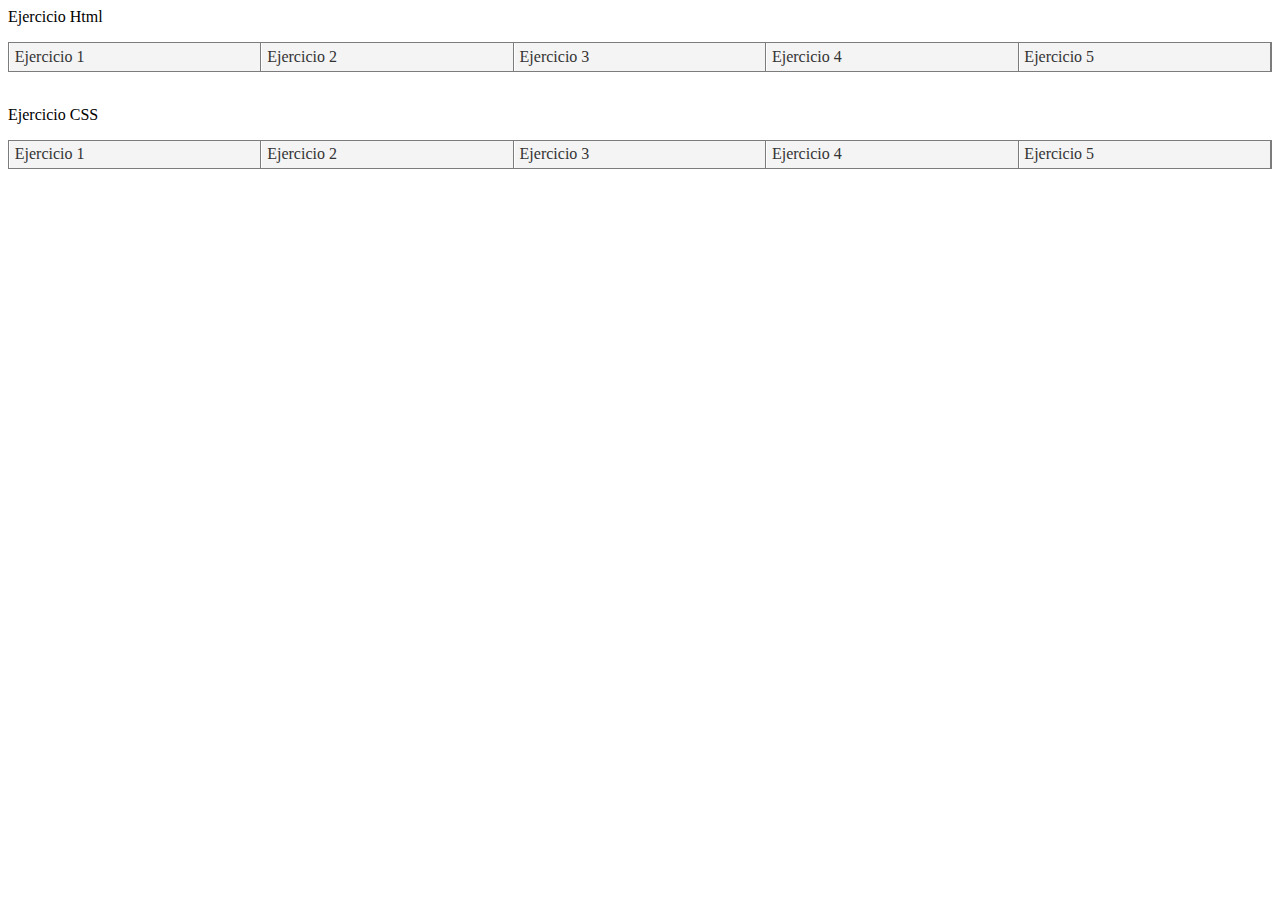
<file: index.html>
<html>
<head>
  <title>Index</title>
  <meta charset="UTF-8">
  <link rel="StyleSheet" href="ejercicio18.css" type="text/css">
</head>
<body>
	<p>Ejercicio Html</p>
<ul>
<li><a href="ejercicio4.html">Ejercicio 1</a></li>
<li><a href="ejercicio5.html">Ejercicio 2</a></li>
<li><a href="ejercicio7.html">Ejercicio 3</a></li>
<li><a href="ejercicio10.html">Ejercicio 4</a></li>
<li><a href="ejercicio15.html">Ejercicio 5</a></li>
	</ul>
	<br>
	<p>Ejercicio CSS</p>
<ul>
<li><a href="ejercicio14.html">Ejercicio 1</a></li>
<li><a href="ejercicio13.html">Ejercicio 2</a></li>
<li><a href="ejercicio18.html">Ejercicio 3</a></li>
<li><a href="ejercicio23.html">Ejercicio 4</a></li>
<li><a href="ejercicio26.html">Ejercicio 5</a></li>

</ul>
</body>
</html>
</file>
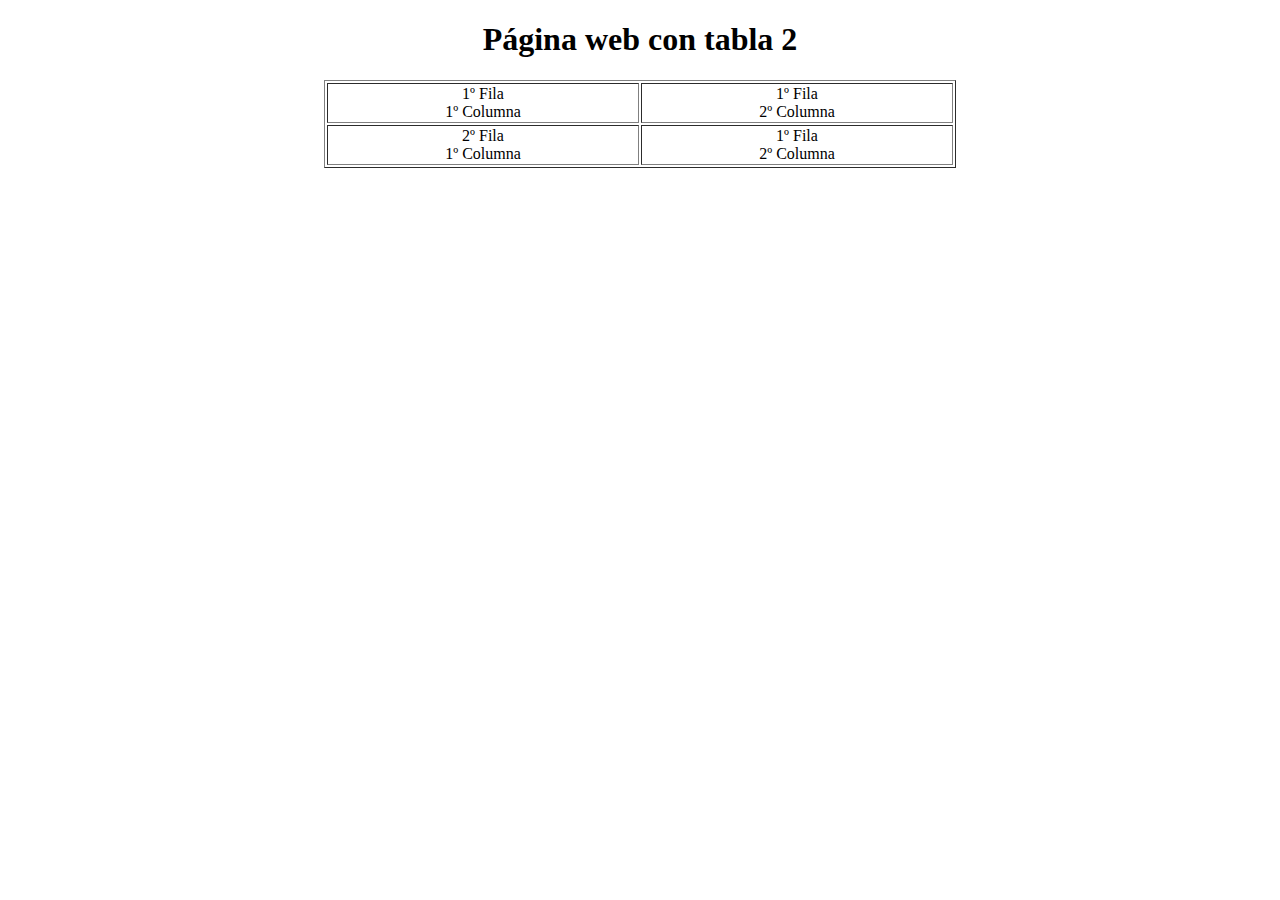
<file: ejercicio10.html>
<!DOCTYPE html>
<html>
	<head>
<title>	Pagina Web con Tabla 2</title>
</head>
	<body>
		<h1 align=center> Página web con tabla 2</h1>
		<table width=50% align=center border=1>
			<tr align=center>
				<td>1º Fila<br> 
				1º Columna</td>
				<td>1º Fila<br>				
				2º Columna</td>
			</tr>
			<tr align=center>
				<td>2º Fila <br>
				1º Columna</td>
				<td>1º Fila <br>
				2º Columna</td>
			</tr>
		</table>
	</body>
</html>
</file>
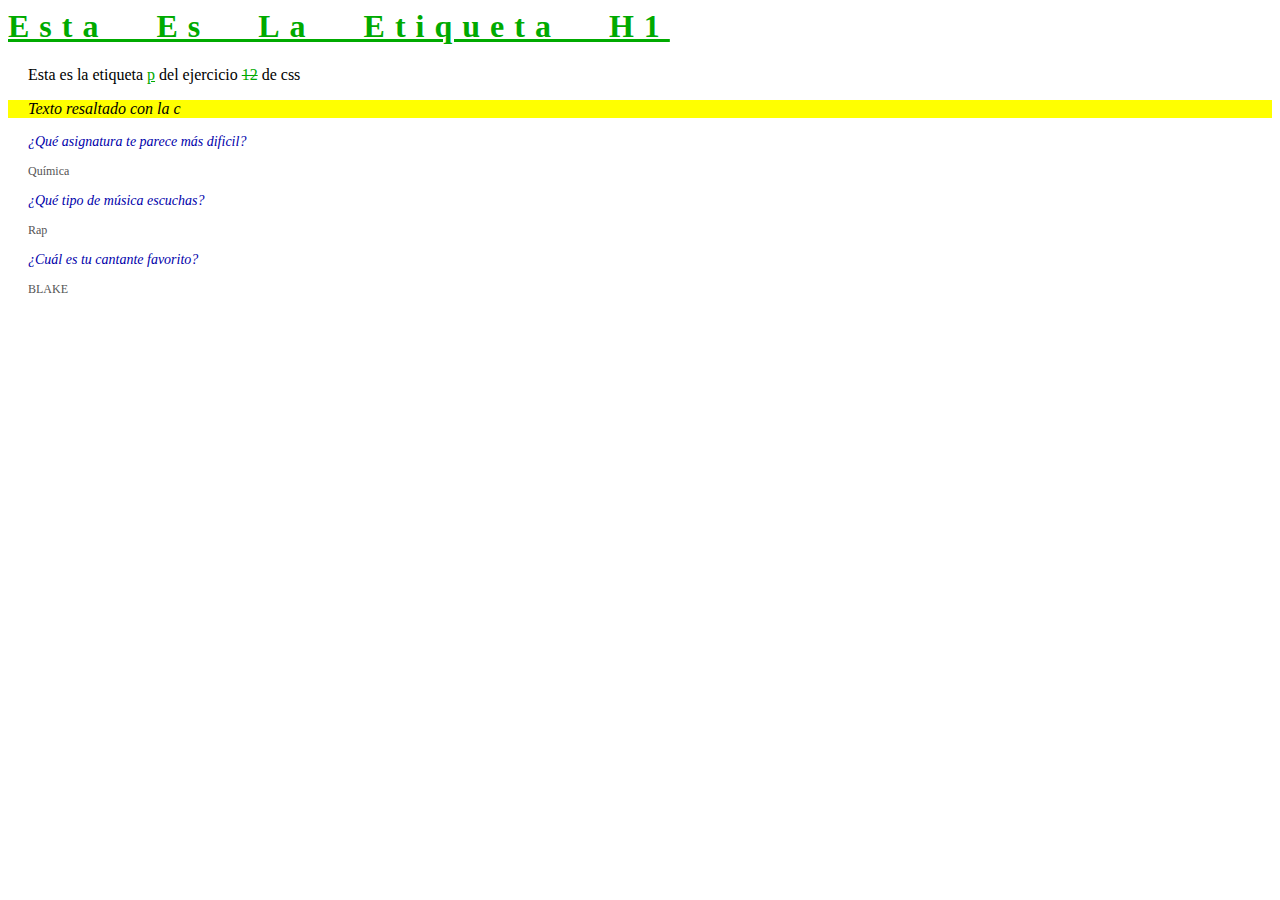
<file: ejercicio13.html>
<html>
<head>
  <title>Ejercicio 13</title>
  <link rel="STYLESHEET" type="text/css" href="ejercicio13.css">
</head>
<body>
<h1 class="subrayado">Esta es la etiqueta h1</h1>
<p>Esta es la etiqueta <span class="subrayado">p</span> del ejercicio <span class="tachado">12</span> de css</p>
	<p class="resaltado">Texto resaltado con la c</p>
	<p class="pregunta">¿Qué asignatura te parece más dificil?</p>
	<p class="respuesta">Química</p>
	<p class="pregunta">¿Qué tipo de música escuchas?</p>
	<p class="respuesta">Rap</p>
	<p class="pregunta">¿Cuál es tu cantante favorito?</p>
	<p class="respuesta">BLAKE</p>
</body>
</html>
</file>
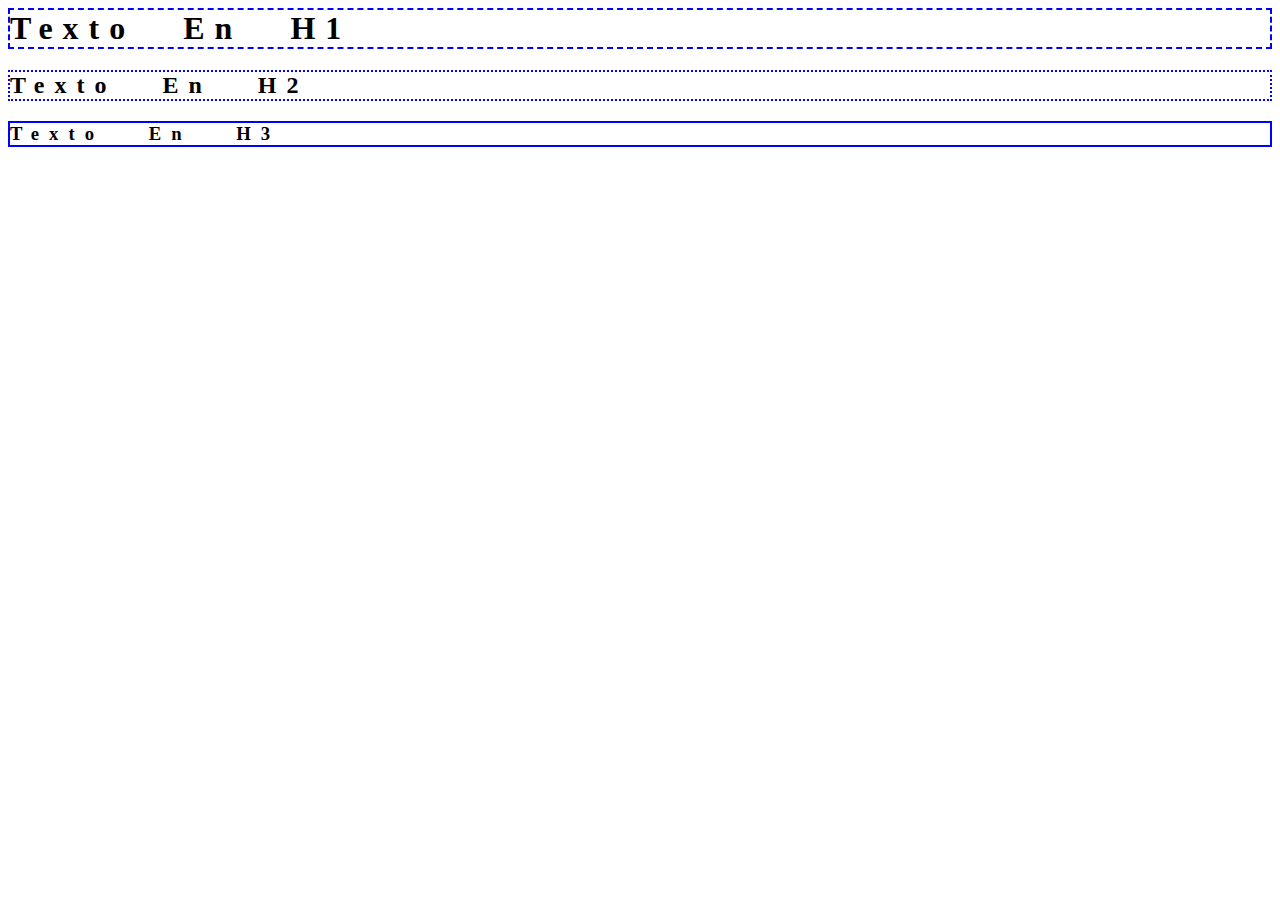
<file: ejercicio14.html>
<html>
<head>
  <title>Ejercicio 15</title>
  <link rel="STYLESHEET" type="text/css" href="ejercicio14.css">
</head>
<body>
<h1>texto en  H1</h1>
<h2>texto en  H2</h2>
	<h3>texto en  H3</h3>
	
</body>
</html>
</file>
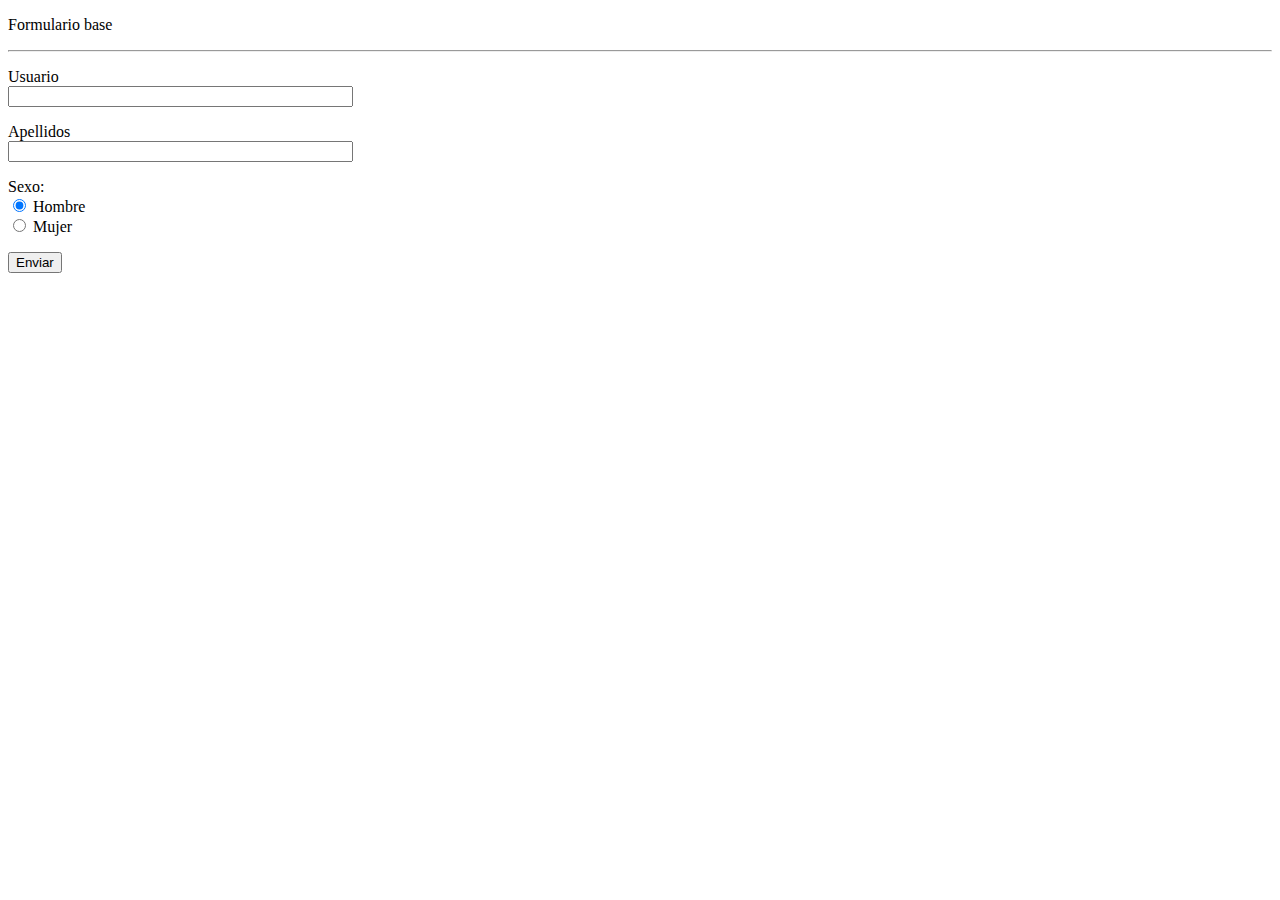
<file: ejercicio15.html>
<!DOCTYPE html>
<html>
	<head>
		<title>Formulario</title>
</head>
	<body >
		<p>Formulario base</p>
		<hr>
		 <form action="mailto:taniiiia230899@gmail.com" method="post" enctype="text/plain">
  <p>Usuario <br><input type="text" name="nombre" size="40"></p>
  <p>Apellidos<br><input type="text" name="apellidos" size="40"></p>
  <p>Sexo:<br>
    <input type="radio" name="hm" value="h"checked> Hombre
    <br><input type="radio" name="hm" value="m"> Mujer
  </p>
  <p>
    <input type="submit" value="Enviar">
    
  </p>
</form>
		
	</body>
</html>
</file>
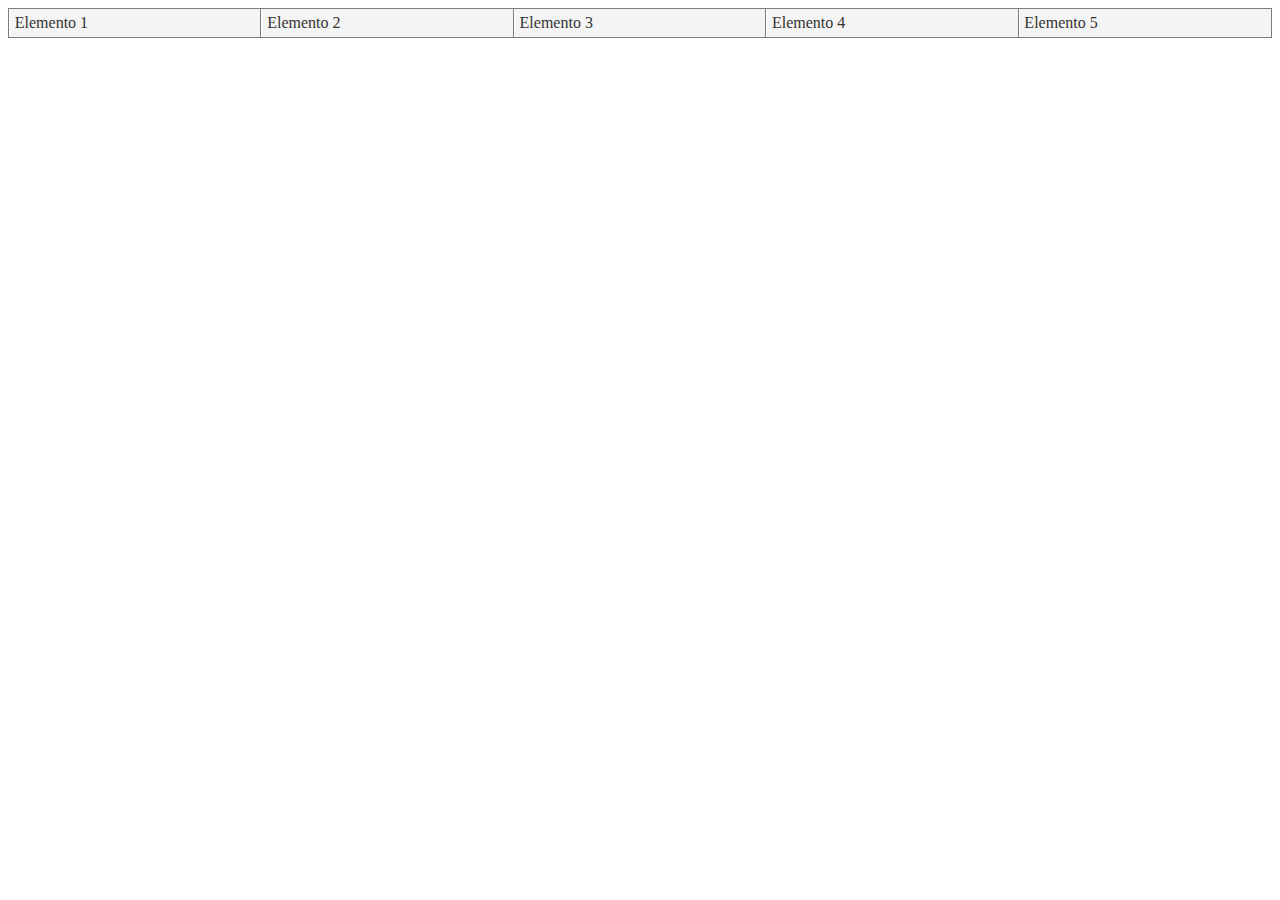
<file: ejercicio18.html>
<!DOCTYPE html>
<html>
<head>
  <title>Problema</title>
  <meta charset="UTF-8">
  <link rel="StyleSheet" href="ejercicio18.css" type="text/css">
</head>
<body>
<ul>
<li><a href="#">Elemento 1</a></li>
<li><a href="#">Elemento 2</a></li>
<li><a href="#">Elemento 3</a></li>
<li><a href="#">Elemento 4</a></li>
<li><a href="#" style="border-right: none">Elemento 5</a></li>
</ul>
</body>
</html>
</file>
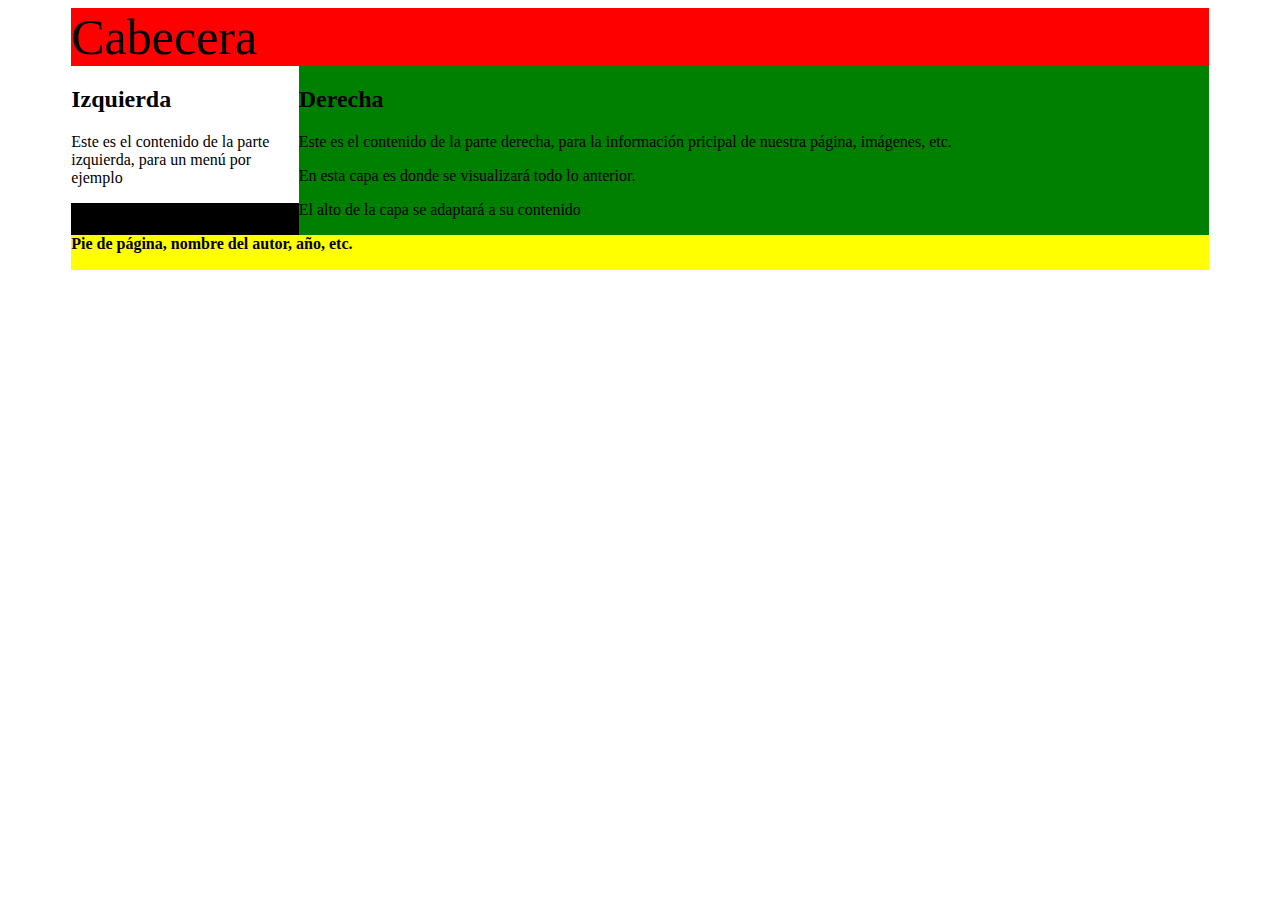
<file: ejercicio26.html>
<!DOCTYPE html> 
<html lang="es"> 
<head>
<meta charset="utf-8" />
<title>Recursos didácticos</title>
</head>
<body>
<div style = "display: table; margin-left: auto; margin-right: auto;
width: 90%; background-color:black;">
<div style = "width: 100%; background-color:red;"><span
style="font-size:50px">Cabecera</span></div>
<div style = "float: left; width: 20%; height: 100%; background-color:white;"><h2>Izquierda</h2>
<p>Este es el contenido de la parte izquierda, para un menú por ejemplo</p>
</div>
<div style = "float: right; width: 80%;background-color:green;">
<h2>Derecha</h2>
<p>Este es el contenido de la parte derecha, para la información pricipal de nuestra página,
imágenes,
etc.</p>
<p>En esta capa es donde se visualizará todo lo anterior.</p>
<p>El alto de la capa se adaptará a su contenido</p>
</div>
<div style = "clear: both; height: 35px; width: 100%;background-color:yellow;"><h4>Pie de página,
nombre del
autor, año, etc.</h4></div>
</div>
</body>
</html>
</file>
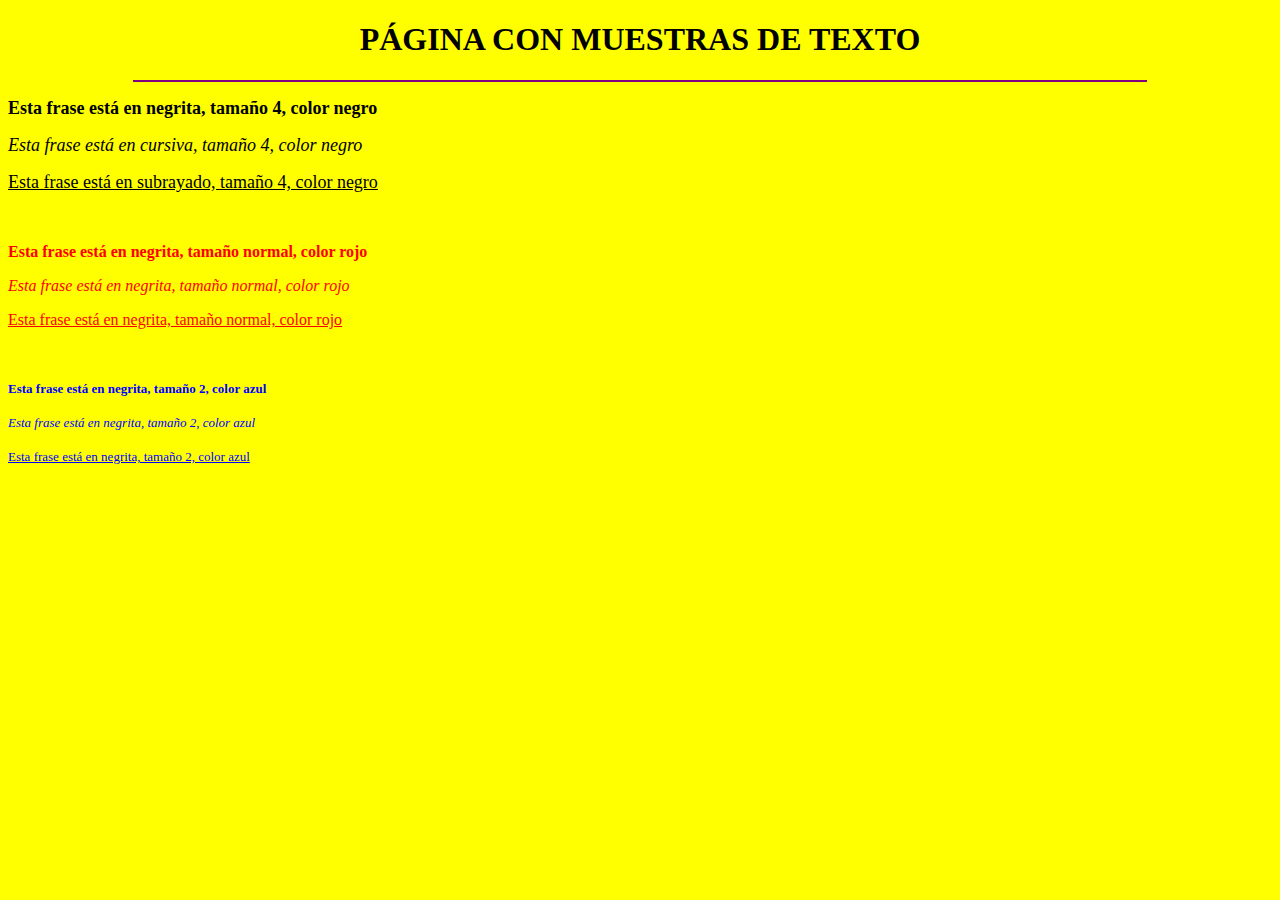
<file: ejercicio4.html>
<!DOCTYPE html>
<html>
	<head>
<title>Página Web con formatos</title>
</head>
	<body bgcolor=yellow>
		<h1><center>  PÁGINA CON MUESTRAS DE TEXTO </center></h1>
		<hr color=purple width=80% align=center>
		<p> <font color=black size=4><b>Esta frase está en negrita, tamaño 4, color negro  </b> </font> </p>
		<p> <font color=black size=4><i>Esta frase está en cursiva, tamaño 4, color negro  </i> </font> </p>
		<p> <font color=black size=4><u>Esta frase está en subrayado, tamaño 4, color negro  </u> </font> </p>
		<br>
		<p> <font color=red><b>Esta frase está en negrita, tamaño normal, color rojo  </b> </font> </p>
		<p> <font color=red><i>Esta frase está en negrita, tamaño normal, color rojo  </i> </font> </p>
		<p> <font color=red><u>Esta frase está en negrita, tamaño normal, color rojo  </u> </font> </p>
		<br>
		<p> <font color=blue size=2><b>Esta frase está en negrita, tamaño 2, color azul  </b> </font> </p>
		<p> <font color=blue size=2><i>Esta frase está en negrita, tamaño 2, color azul  </i> </font> </p>
		<p> <font color=blue size=2><u>Esta frase está en negrita, tamaño 2, color azul  </u> </font> </p>
	</body>
</html>
</file>
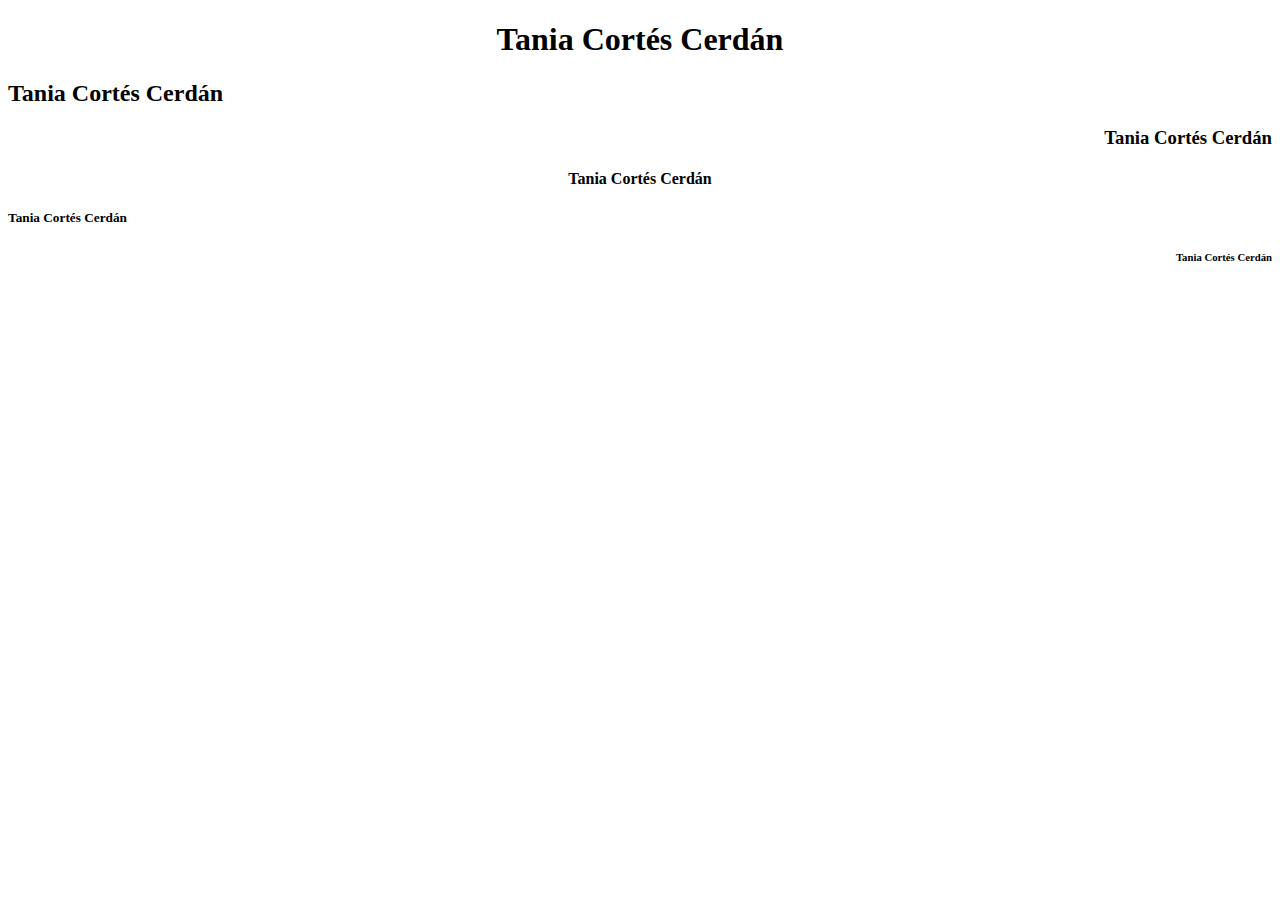
<file: ejercicio5.html>
<!DOCTYPE html>
<html>
	<head>
<title>Títulos de cabecera</title>
</head>
	<body>
		<h1 align=center> Tania Cortés Cerdán</h1>
		<h2 align=left> Tania Cortés Cerdán</h2>
		<h3 align=right> Tania Cortés Cerdán</h3>
		<h4 align=center> Tania Cortés Cerdán</h4>
		<h5 align=left> Tania Cortés Cerdán</h5>
		<h6 align=right> Tania Cortés Cerdán</h6>
		
		
	</body>
</html>
</file>
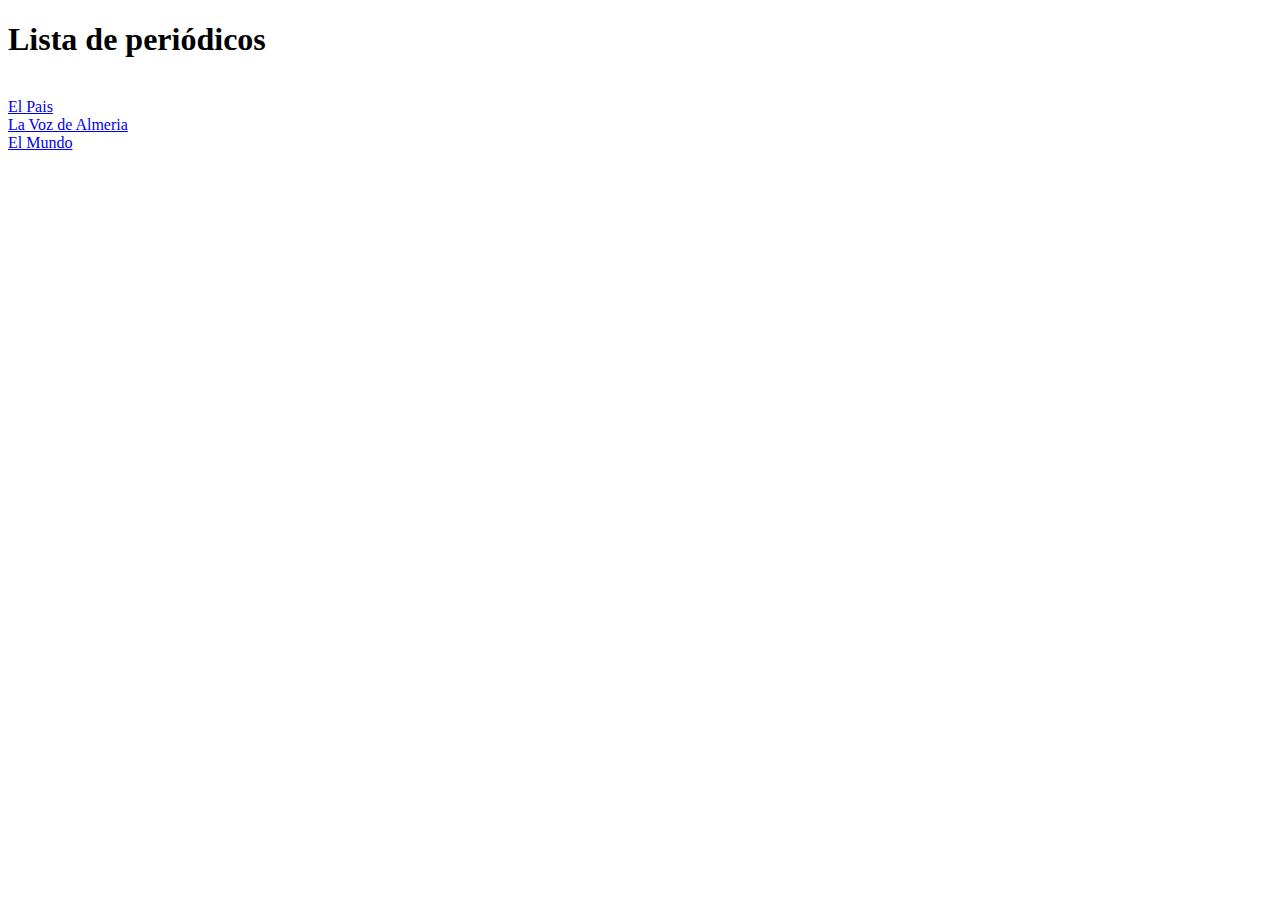
<file: ejercicio7.html>
<!DOCTYPE html>
<html>
	<head>
<title>	Pagina Web con Enlaces</title>
</head>
	<body>
		<h1> Lista de periódicos</h1>
		<br>
		<a href="https://elpais.com/" > El Pais</a><br>
		<a href="https://www.lavozdealmeria.com/" > La Voz de Almeria</a><br>
		<a href="https://www.elmundo.es/" > El Mundo</a><br>
	
	</body>
</html>
</file>
<file: ejercicio18.css>
ul {
background: #F4F4F4;
border: 1px solid #7C7C7C;
list-style: none;
margin: 0;
padding: 0;
overflow: hidden;
}
ul li {
float: left;
width: 20%;
}
ul li a {
border-left: 1px solid #FFF;
border-right: 1px solid #7C7C7C;
color: #333;
display: block;
padding: .3em;
text-decoration: none;
}
</file>
<file: ejercicio13.css>
h1 {
  letter-spacing:10px;
  word-spacing:30px;
  text-transform:capitalize;
	}
p {
  text-indent:20px;
}

.resaltado{
  color:#000000;
  background-color:#ffff00;
  font-style:italic;
}
.subrayado {
color:#00aa00;
text-decoration:underline;
}
.tachado {
color:#00aa00;
text-decoration:line-through;
}
.pregunta {
font-family:verdana;
font-size:14px;
font-style:italic;
color:#0000aa;
}
.respuesta {
font-family:verdana;
font-size:12px;
font-style:normal;
text-align:justify;
color:#555555;
}
</file>
<file: ejercicio14.css>
h1 {
  letter-spacing:10px;
  word-spacing:30px;
  text-transform:capitalize;
  border:2px dashed blue;
}
h2{
  letter-spacing:10px;
  word-spacing:30px;
  text-transform:capitalize;
  border:2px dotted blue;
}
h3{
  letter-spacing:10px;
  word-spacing:30px;
  text-transform:capitalize;
  border:2px double blue;
}
</file>
